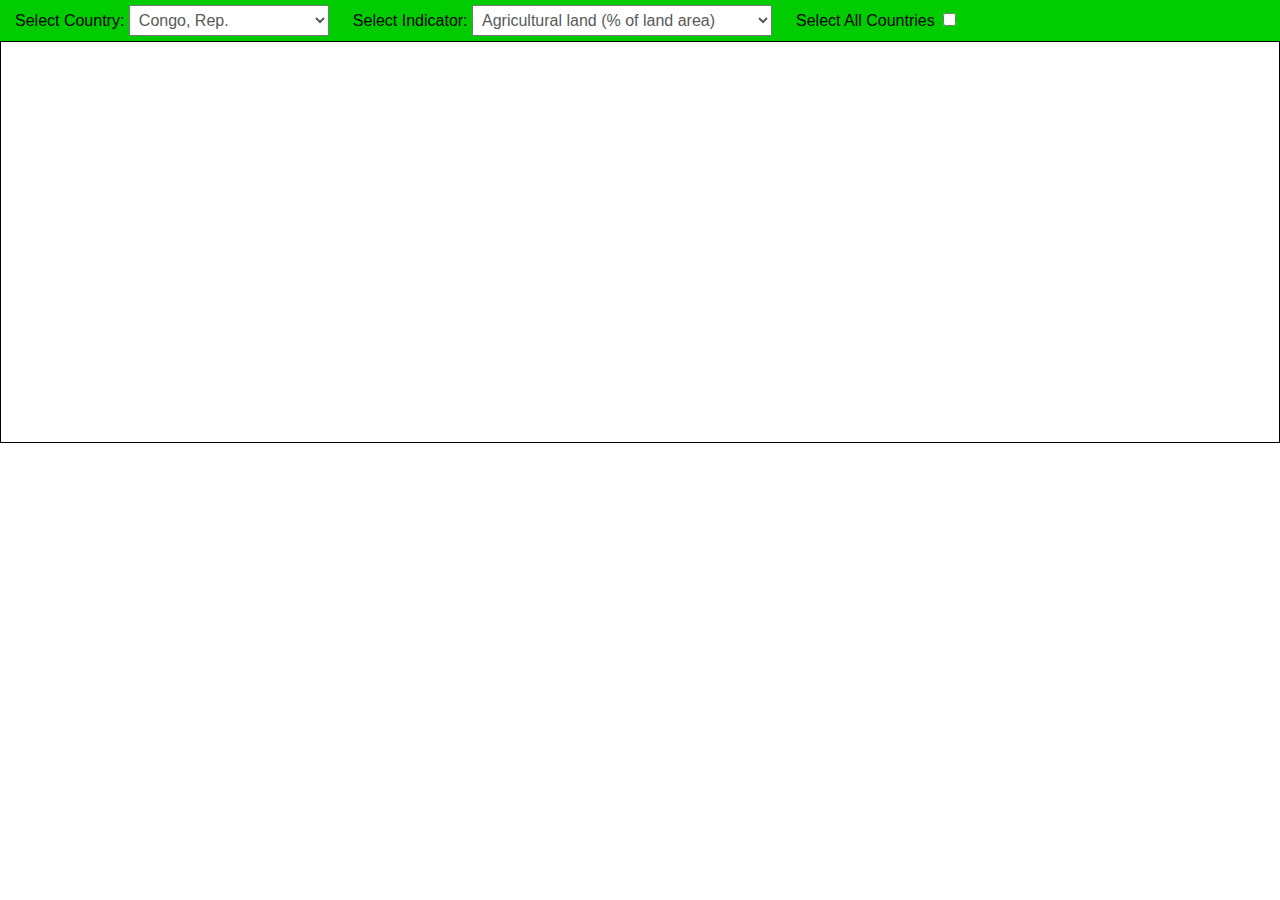
<file: index.html>
<!DOCTYPE>
<html>
<head>
<title>Exercise</title>    
    <link rel="stylesheet" type="text/css" href="css/main.css">
    <!-- jQuery -->
    <script src="js/jquery-3.3.1.min.js" type="text/javascript"></script>
    
    <!-- highchart library-->
    <script src="https://code.highcharts.com/highcharts.js"></script>
    <script src="https://code.highcharts.com/modules/exporting.js"></script>
    
    <script src="js/main.js" type="text/javascript"></script>    
</head>
<body>

<!-- topbar controls -->
<div id="topbar"> 
    <!-- selection: country -->
    <span id="selection_group">
        <span id="topbar_label">Select Country: </span>
        <select id="countries" onchange="selectData()">
            <!--
            <option value ="COG">Congo, Rep.
            <option value ="AFG">Afghanistan
            <option value ="AND">Andorra
            <option value ="VNM">Vietnam
            -->
        </select>         
    </span> 
    
    <!-- selection: indicators -->
    <span id="selection_group">
        <span id="topbar_label">Select Indicator: </span>
        <select id="indicators" onchange="selectIndicator()" style="width:300px;">
        </select>         
    </span>  

    <span id="selection_group">
        <span id="topbar_label">Select All Countries</span>
        <input id="allcountries" type="checkbox" />
    </span>
</div>    
    
    
<!-- div to contain the graph -->
<div id="graph-container">
    <div id="container" style="min-width: 310px; height: 400px; margin: 0 auto"></div>
</div>
    
</body>
</html>
</file>
<file: css/main.css>
body, html{
    margin: 0px; padding: 0px;
}

#topbar{
    background-color: #00cc00;
    width: 100%;
    padding: 5px;
}

#countries, #indicators{
    font-family: Arial, Verdana, sans-serif;
    font-size: 16px;
    color: #595959;
}

#graph-container{
    width: 100%;
    margin-top 3px;
}

#container{
    margin-top: 10px;
    border: 1px solid black;
}

#topbar_label{
    font-family: Arial, Verdana, sans-serif;
    font-size: 16px;
}

select{
    width: 200px;
    padding: 5px;
}

#selection_group{
    margin: 10px;   
}
</file>
